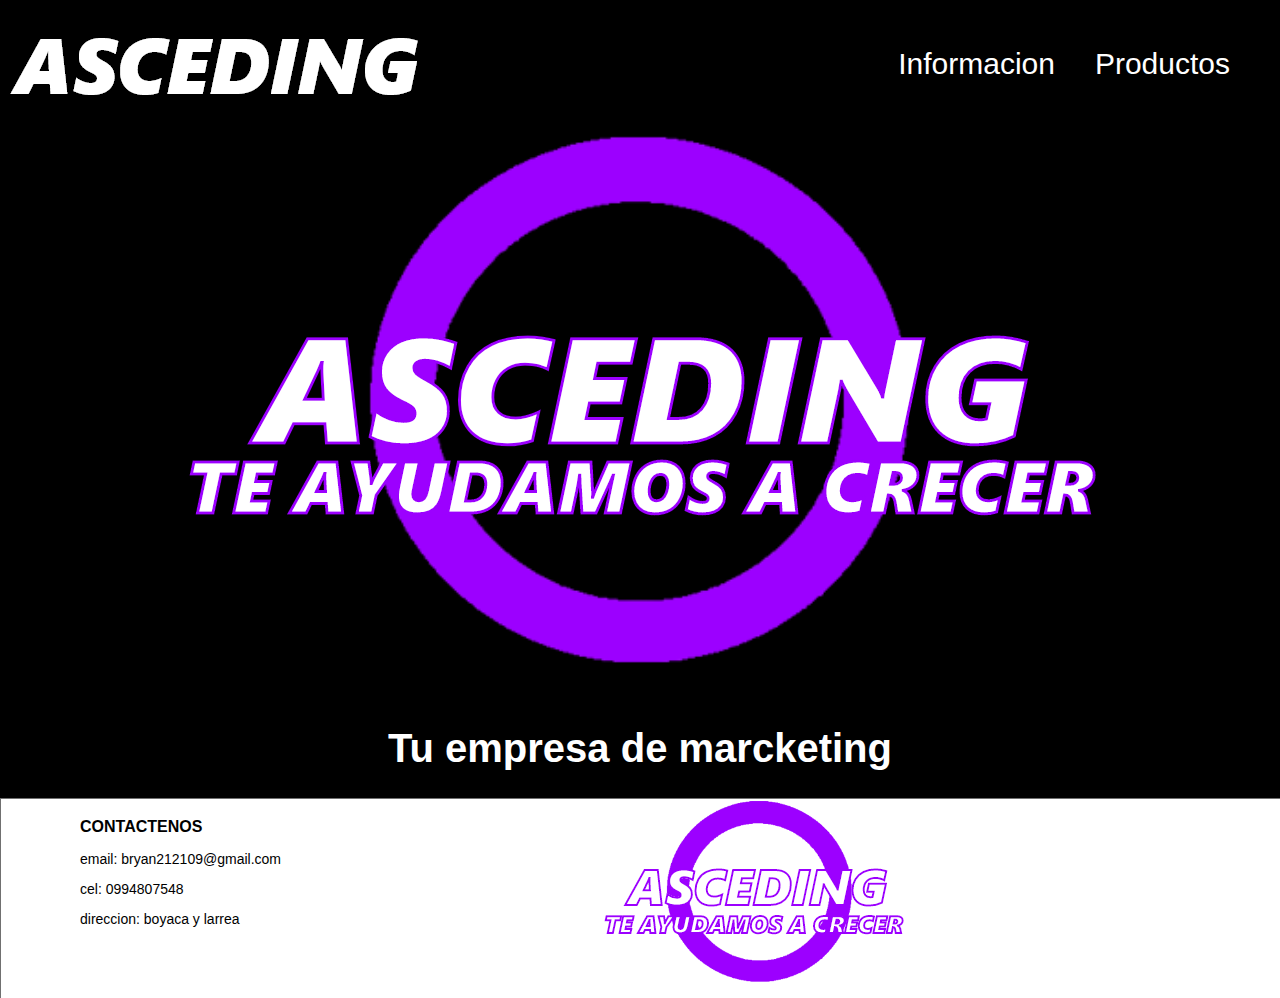
<file: index.html>
<!DOCTYPE html>
<html lang="es" dir="ltr">
  <head>
    <meta charset="utf-8">
    <link rel="stylesheet" href="css/animation.css">
    <link rel="stylesheet" href="css/normalize.css">
    <link rel="stylesheet" href="css/molde.css">
    <link rel="stylesheet" href="css/mobile.css">
    <title>Ascending</title>
  </head>
  <body>

    <!-- aqui empiesa el nav -->
    <nav>
       <div class="primera_image">
          <a href="index.html"><img src="images/LOGO.png" alt=""></a>
       </div>
       <div class="nap_options">
              <ul>
                <li><a href="informacion.html">Informacion</a></li>
                <li><a href="Productos.html">Productos</a></li>
              </ul>
         </div>
    </nav>
    <!-- aqui termina el nav -->


    <div class="fondo fadeInUp">
      <div class="segunda_imagen">
          <img src="images/slogan normal.png" alt="">
      </div>
    </div>

  <!-- aqui termina imagen de fondo  -->
     <br>


    <div class="main_section fadeIn">
        <h1>Tu empresa de marcketing</h1>
  </div>

<!-- aqui acaba main  -->

<div class="informacion">
  <div class="informacion1">
    <h1>CONTACTENOS</h1>
    <p>email: bryan212109@gmail.com</p>
    <p>cel: 0994807548</p>
    <p>direccion: boyaca y larrea</p>
  </div>

            <div class="imagen21">
                 <img src="images/logo_diminuta.png" alt="">
            </div>


</div>



  </body>
</html>
</file>
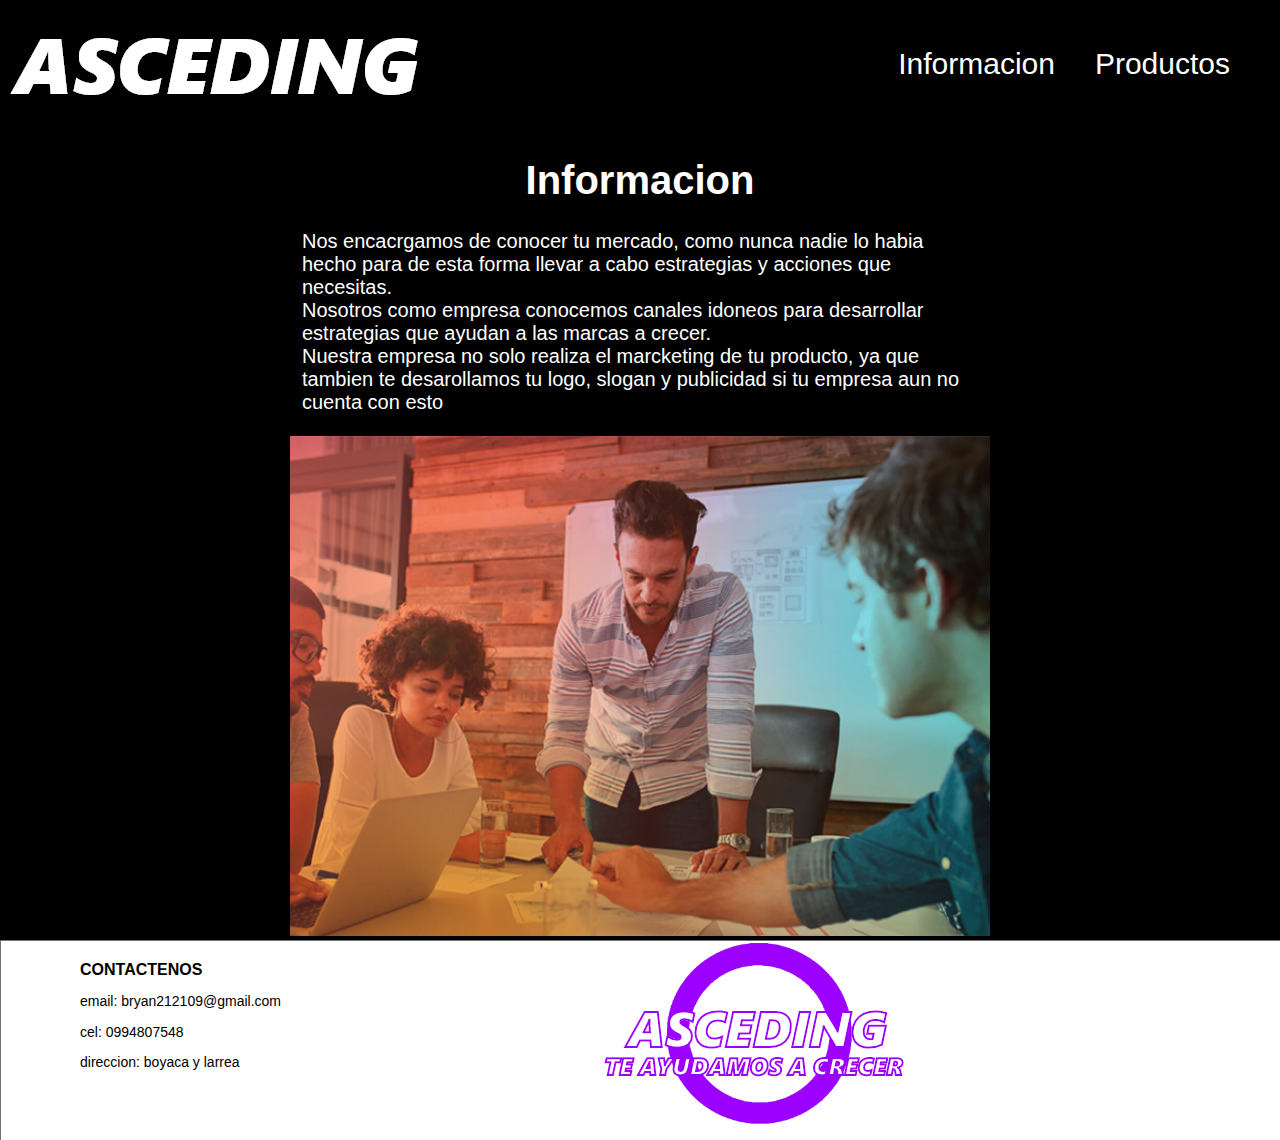
<file: informacion.html>
<!DOCTYPE html>
<html lang="es" dir="ltr">
  <head>
    <meta charset="utf-8">
    <link rel="stylesheet" href="css/grid.css">
    <link rel="stylesheet" href="css/animation.css">
    <link rel="stylesheet" href="css/normalize.css">
    <link rel="stylesheet" href="css/molde.css">
    <link rel="stylesheet" href="css/mobile.css">
    <title>Ascending</title>
  </head>
  <body>

    <!-- aqui empiesa el nav -->
    <nav>
       <div class="primera_image">
          <a href="index.html"><img src="images/LOGO.png" alt=""></a>
       </div>
       <div class="nap_options">
              <ul>
                <li><a href="informacion.html">Informacion</a></li>
                <li><a href="Productos.html">Productos</a></li>
              </ul>
         </div>
    </nav>
    <!-- aqui termina el nav -->
<div class="main_section1 fadeInUp">
 <h1>Informacion</h1>
 <p>Nos encacrgamos de conocer tu mercado, como nunca nadie lo habia hecho
 para de esta forma llevar a cabo estrategias y acciones que necesitas.<br>
 Nosotros como empresa conocemos canales idoneos para desarrollar estrategias que ayudan a las marcas a crecer.<br>
Nuestra empresa no solo realiza el marcketing de tu producto, ya que tambien te desarollamos tu logo, slogan y publicidad
si tu empresa aun no cuenta con esto</p>
</div>

<!-- aqui acaba main  -->
<div class="tercera_imagen fadeInUp">
  <img src="images/f1.jpg" width="700" height="500">
</div>

<div class="informacion">
  <div class="informacion1">
    <h1>CONTACTENOS</h1>
    <p>email: bryan212109@gmail.com</p>
    <p>cel: 0994807548</p>
    <p>direccion: boyaca y larrea</p>
  </div>

            <div class="imagen21">
                 <img src="images/logo_diminuta.png" alt="">
            </div>


</div>



  </body>
</html>
</file>
<file: css/animation.css>
.fadeIn{
  -webkit-animation-duration: 4s;
  animation-duration: 4s;
  -webkit-animation-fill-mode: both;
  animation-fill-mode: both;
  -webkit-animation-name: fadeIn;
  animation-name: fadeIn;
  }

  @keyframes fadeIn {
    from{
      opacity: 0;
    }

    to{
      opacity: 1;
    }
  }

  .fadeInDow{
    -webkit-animation-duration: 1s;
    animation-duration: 1s;
    -webkit-animation-fill-mode: both;
    animation-fill-mode: both;
    -webkit-animation-name: fadeInDow;
    animation-name: fadeInDow;
  }
  @keyframes fadeInDow {
    from{
      opacity: 0
      -webkit-transform:translate3d(0,-100%,0);
      transform:translate3d(0,-100%,0);
    }
    top{
      opacity: 1;
      -webkit-transform:translate3d(0,0,0);
      transform:translate3d(0,0,0);
    }

  }

  .fadeInUp{
    -webkit-animation-duration: 1s;
    animation-duration: 1s;
    -webkit-animation-fill-mode: both;
    animation-fill-mode: both;
    -webkit-animation-name: fadeInUp;
    animation-name: fadeInUp;
  }
  @keyframes fadeInUp {
    from{
      opacity: 0
      -webkit-transform:translate3d(0,100%,0);
      transform:translate3d(0,100%,0);
    }
    top{
      opacity: 1;
      -webkit-transform:translate3d(0,0,0);
      transform:translate3d(0,0,0);
    }

  }
</file>
<file: css/molde.css>
html , body{
  padding: 0px;
  margin: 0px;
  font-size: 16px;
  font-family: helvetica;
  background: black;
}

nav{
  background-color: black;
  padding: 10px;
  color: white;
  display: flex;
  justify-content: space-between;
  align-items: center;
}
nav ul{
  display: flex;
  color: white;
}

nav li{
  padding-right: 40px;
  list-style: none;
}

nav li a{
  color: white;
  text-decoration: none;
  font-size: 30px;
}

nav li a:hover{
  color: #9C00FF;
}

/* aqui acaba el nav */

.segunda_imagen{
text-align: center;

}

.main_section{
  color: white;
  text-align: center;
  font-size: 20px;
}

.informacion{
  background-image: url("../images/cuadradoblanco.png");
  height: 100%;
  height: 200px;
  display: flex;
  text-align: center;
}

.informacion1 h1{

  font-size: 16px;
  text-align: center;
  padding-left:80px;
  padding-top: 10px;
  padding-right: 400px;
}

.informacion1 p{

  font-size: 14px;
  text-align: left;
  padding-left:80px;

}
</file>
<file: css/mobile.css>
@media(mas-width:600px){
.fondo{
  display: inherit;
  height: auto;
  }
.segunda_imagen{
  margin-top: auto;
}

.main_section{
  padding: 4%;
}

images/slogan normal.png{
  display: inherit;
}

}
</file>
<file: css/grid.css>
.main_section1{
  color: white;
  text-align: center;
  font-size: 20px;
  padding: 2px;
}

.main_section1 p{
  text-align: left;
  padding-left: 300px;
  padding-right: 300px;
  padding-bottom:  -6px;
}

.tercera_imagen{
  text-align: center;
}
</file>
